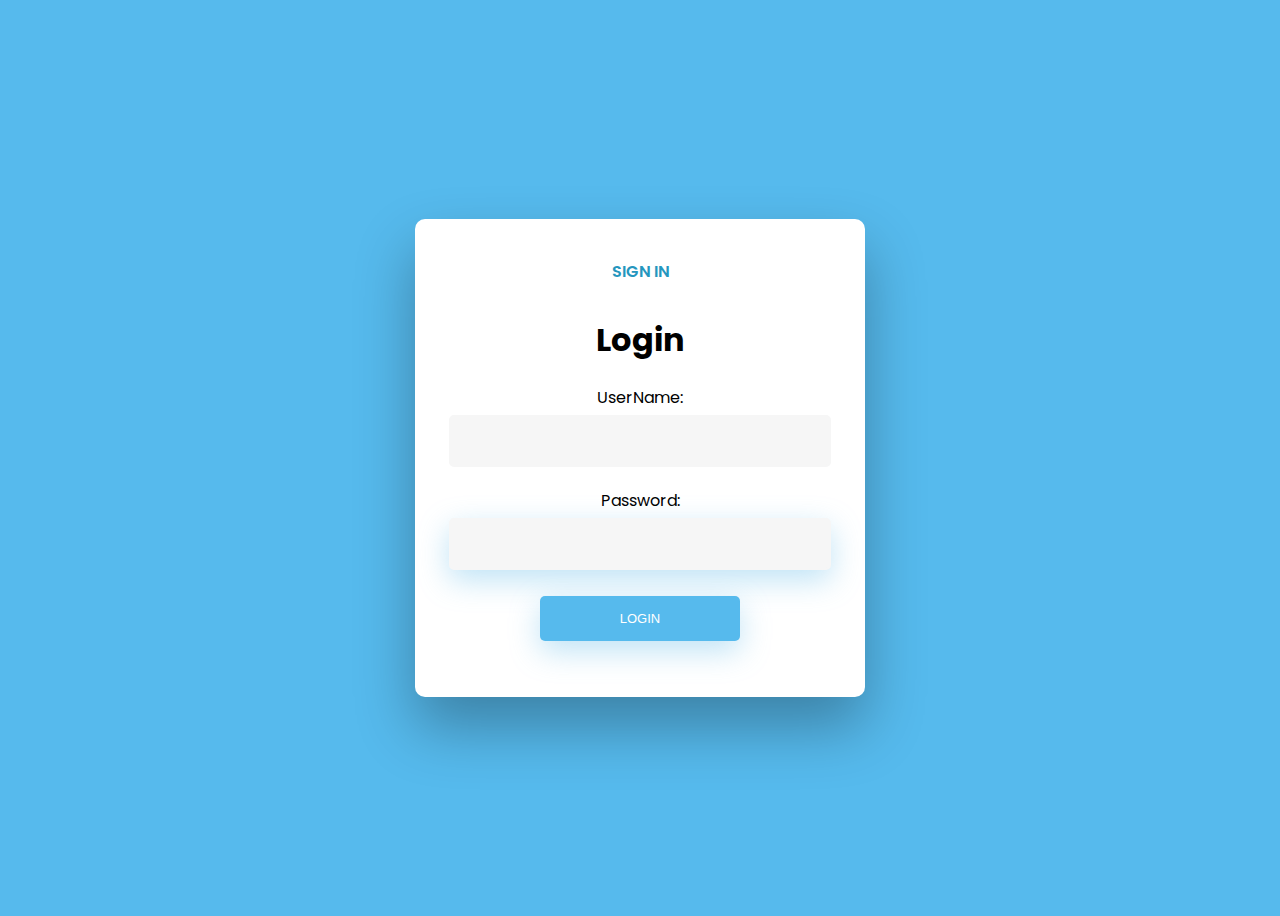
<file: index.html>
<!DOCTYPE html>
<html>
<head>
  <link rel="stylesheet" href="index.css">
  <meta name="viewport" content="width=device-width, initial-scale=1">
</head>
<body>
     <div class="wrapper fadeInDown">
  <div id="formContent">
    <!-- Tabs Titles -->
    <h2 class="active"> Sign In </h2>

<div id = "frm">
        <h1>Login</h1>
        <form name="f1" action = "authenticate.php" onsubmit = "return validation()" method = "POST">
            <p>
                <label> UserName: </label>
                <input type = "text" id ="user" name  = "user" />
            </p>
            <p>
                <label> Password: </label>
                <input type = "password" id ="pass" name  = "pass" />
            </p>
            <p>
                <input type =  "submit" id = "btn" value = "Login" />
            </p>
        </form>
    </div>
    <script>
            function validation()
            {
                var id=document.f1.user.value;
                var ps=document.f1.pass.value;
                if(id.length=="" && ps.length=="") {
                    alert("User Name and Password fields are empty");
                    return false;
                }
                else
                {
                    if(id.length=="") {
                        alert("User Name is empty");
                        return false;
                    }
                    if (ps.length=="") {
                    alert("Password field is empty");
                    return false;
                    }
                }
            }
        </script>
  </div>
</div>
</form>
</body>
</html>
</file>
<file: index.css>
@import url('https://fonts.googleapis.com/css?family=Poppins');

/* BASIC */

html {
  background-color: #56baed;
}

body {
  font-family: "Poppins", sans-serif;
  height: 100vh;
}

a {
  color: #92badd;
  display:inline-block;
  text-decoration: none;
  font-weight: 400;
}

h2 {
  text-align: center;
  font-size: 16px;
  font-weight: 600;
  text-transform: uppercase;
  display:inline-block;
  margin: 40px 8px 10px 8px;
  color: #2596be;
}



/* STRUCTURE */

.wrapper {
  display: flex;
  align-items: center;
  flex-direction: column;
  justify-content: center;
  width: 100%;
  min-height: 100%;
  padding: 20px;
}

#formContent {
  -webkit-border-radius: 10px 10px 10px 10px;
  border-radius: 10px 10px 10px 10px;
  background: #fff;
  padding: 30px;
  width: 90%;
  max-width: 450px;
  position: relative;
  padding: 0px;
  -webkit-box-shadow: 0 30px 60px 0 rgba(0,0,0,0.3);
  box-shadow: 0 30px 60px 0 rgba(0,0,0,0.3);
  text-align: center;
}


/* FORM TYPOGRAPHY*/

input[type=button], input[type=submit], input[type=reset], input[type=password]  {
  background-color: #56baed;
  border: none;
  color: white;
  padding: 15px 80px;
  text-align: center;
  text-decoration: none;
  display: inline-block;
  text-transform: uppercase;
  font-size: 13px;
  -webkit-box-shadow: 0 10px 30px 0 rgba(95,186,233,0.4);
  box-shadow: 0 10px 30px 0 rgba(95,186,233,0.4);
  -webkit-border-radius: 5px 5px 5px 5px;
  border-radius: 5px 5px 5px 5px;
  margin: 5px 20px 40px 20px;
  -webkit-transition: all 0.3s ease-in-out;
  -moz-transition: all 0.3s ease-in-out;
  -ms-transition: all 0.3s ease-in-out;
  -o-transition: all 0.3s ease-in-out;
  transition: all 0.3s ease-in-out;
}

input[type=button]:hover, input[type=submit]:hover, input[type=reset]:hover  {
  background-color: #39ace7;
}

input[type=button]:active, input[type=submit]:active, input[type=reset]:active  {
  -moz-transform: scale(0.95);
  -webkit-transform: scale(0.95);
  -o-transform: scale(0.95);
  -ms-transform: scale(0.95);
  transform: scale(0.95);
}

input[type=text], input[type=password] {
  background-color: #f6f6f6;
  border: none;
  color: #0d0d0d;
  padding: 15px 32px;
  text-align: center;
  text-decoration: none;
  display: inline-block;
  font-size: 16px;
  margin: 5px;
  width: 85%;
  border: 2px solid #f6f6f6;
  -webkit-transition: all 0.5s ease-in-out;
  -moz-transition: all 0.5s ease-in-out;
  -ms-transition: all 0.5s ease-in-out;
  -o-transition: all 0.5s ease-in-out;
  transition: all 0.5s ease-in-out;
  -webkit-border-radius: 5px 5px 5px 5px;
  border-radius: 5px 5px 5px 5px;
}

input[type=text]:focus {
  background-color: #fff;
  border-bottom: 2px solid #5fbae9;
}

input[type=text]:placeholder {
  color: #cccccc;
}



/* ANIMATIONS */

/* Simple CSS3 Fade-in-down Animation */
.fadeInDown {
  -webkit-animation-name: fadeInDown;
  animation-name: fadeInDown;
  -webkit-animation-duration: 1s;
  animation-duration: 1s;
  -webkit-animation-fill-mode: both;
  animation-fill-mode: both;
}

@-webkit-keyframes fadeInDown {
  0% {
    opacity: 0;
    -webkit-transform: translate3d(0, -100%, 0);
    transform: translate3d(0, -100%, 0);
  }
  100% {
    opacity: 1;
    -webkit-transform: none;
    transform: none;
  }
}

@keyframes fadeInDown {
  0% {
    opacity: 0;
    -webkit-transform: translate3d(0, -100%, 0);
    transform: translate3d(0, -100%, 0);
  }
  100% {
    opacity: 1;
    -webkit-transform: none;
    transform: none;
  }
}

/* Simple CSS3 Fade-in Animation */
@-webkit-keyframes fadeIn { from { opacity:0; } to { opacity:1; } }
@-moz-keyframes fadeIn { from { opacity:0; } to { opacity:1; } }
@keyframes fadeIn { from { opacity:0; } to { opacity:1; } }

.fadeIn {
  opacity:0;
  -webkit-animation:fadeIn ease-in 1;
  -moz-animation:fadeIn ease-in 1;
  animation:fadeIn ease-in 1;

  -webkit-animation-fill-mode:forwards;
  -moz-animation-fill-mode:forwards;
  animation-fill-mode:forwards;

  -webkit-animation-duration:1s;
  -moz-animation-duration:1s;
  animation-duration:1s;
}

.fadeIn.first {
  -webkit-animation-delay: 0.4s;
  -moz-animation-delay: 0.4s;
  animation-delay: 0.4s;
}

.fadeIn.second {
  -webkit-animation-delay: 0.6s;
  -moz-animation-delay: 0.6s;
  animation-delay: 0.6s;
}

.fadeIn.third {
  -webkit-animation-delay: 0.8s;
  -moz-animation-delay: 0.8s;
  animation-delay: 0.8s;
}

.fadeIn.fourth {
  -webkit-animation-delay: 1s;
  -moz-animation-delay: 1s;
  animation-delay: 1s;
}

/* Simple CSS3 Fade-in Animation */
.underlineHover:after {
  display: block;
  left: 0;
  bottom: -10px;
  width: 0;
  height: 2px;
  background-color: #56baed;
  content: "";
  transition: width 0.2s;
}

.underlineHover:hover {
  color: #0d0d0d;
}

.underlineHover:hover:after{
  width: 100%;
}



/* OTHERS */

*:focus {
    outline: none;
}


* {
  box-sizing: border-box;
}
</file>
